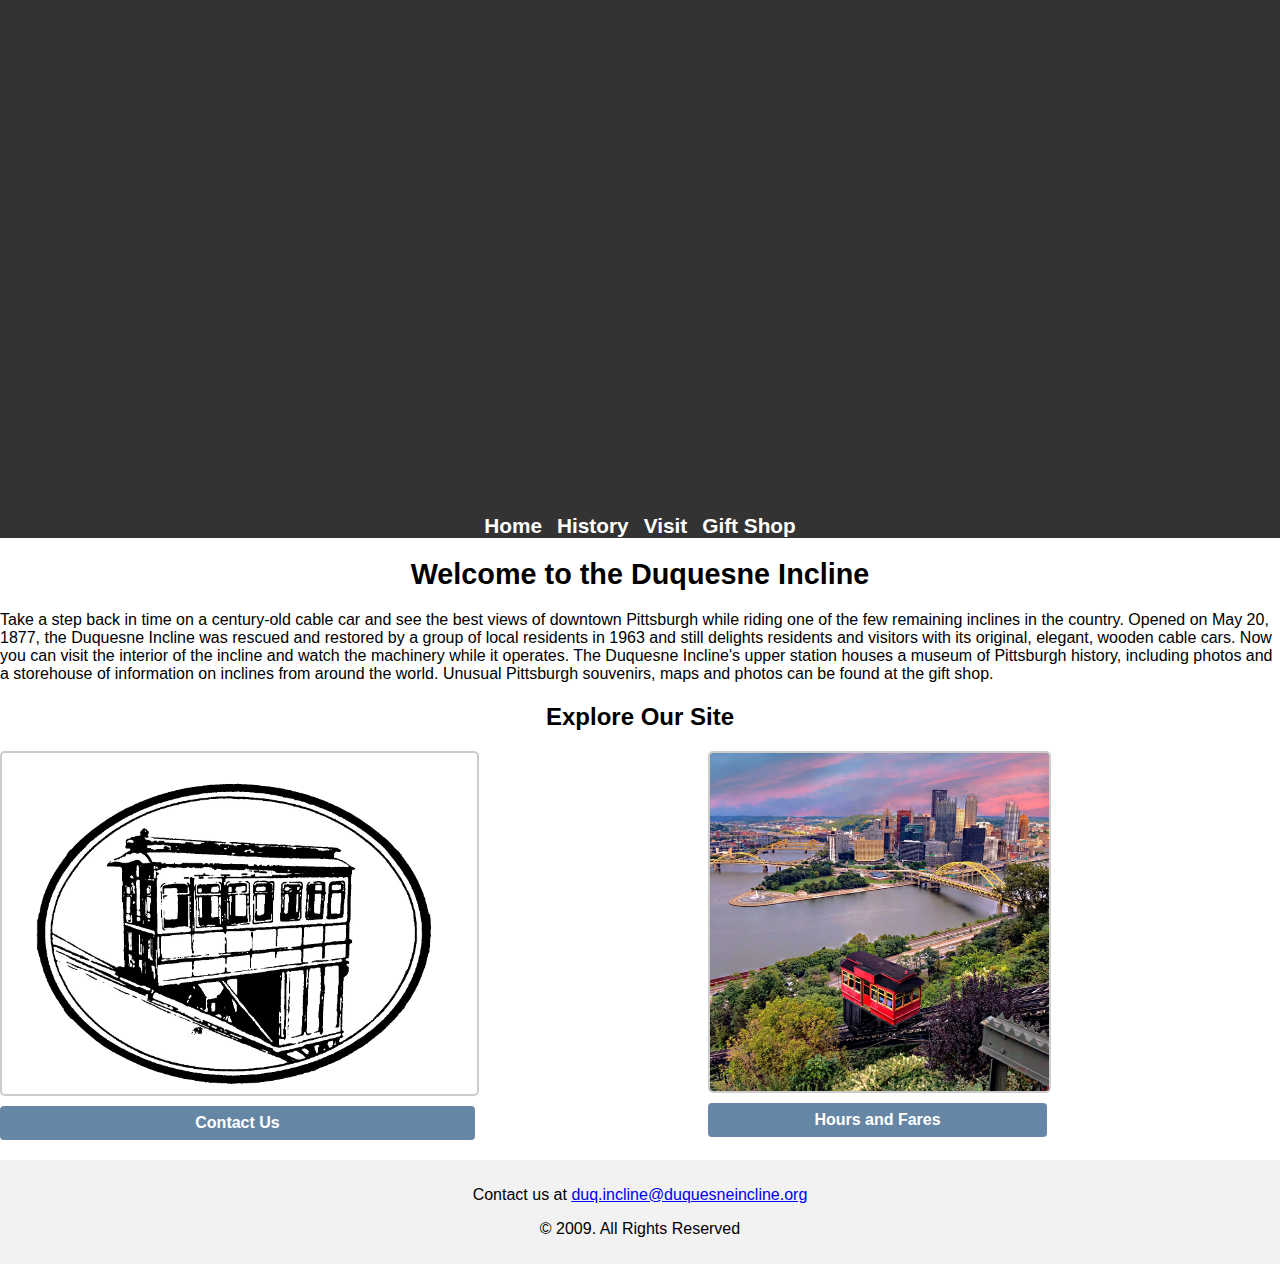
<file: webdevproject-ziyuelin/index.html>
<!DOCTYPE html>
<html lang="en">
<head>
  <meta charset="UTF-8" />
  <meta name="viewport" content="width=device-width, initial-scale=1.0" />
  <title>Duquesne Incline</title>
  <link rel="stylesheet" href="static/style.css" />
</head>
<body>
  <header>
    <iframe 
      src="https://www.youtube.com/embed/bSLvrz5GraI?autoplay=1&mute=1&loop=1&playlist=bSLvrz5GraI" 
      frameborder="0" 
      allow="autoplay; encrypted-media" 
      allowfullscreen
      width="1500" 
      height="500">
    </iframe>  
    <nav>
      <a class="nav-link" href="index.html">Home</a>
      <a class="nav-link" href="views/history.html">History</a>
      <a class="nav-link" href="views/visit.html">Visit</a>
      <a class="nav-link" href="views/shop.html">Gift Shop</a>
    </nav>
  </header>

  <main>
    <section id="welcome">
      <h1>Welcome to the Duquesne Incline</h1>
      <p>Take a step back in time on a century-old cable car and see the best views of downtown Pittsburgh while riding one of the few remaining inclines in the country. 
        Opened on May 20, 1877, the Duquesne Incline was rescued and restored by a group of local residents in 1963 and still delights residents and visitors with its original, elegant, wooden cable cars. Now you can visit the interior of the incline and watch the machinery while it operates. 
        The Duquesne Incline's upper station houses a museum of Pittsburgh history, including photos and a storehouse of information on inclines from around the world. Unusual Pittsburgh souvenirs, maps and photos can be found at the gift shop.</p>
    </section>

    <section id="features">
      <h2>Explore Our Site</h2>
      <div class="gallery">
        <div class="contact-container">
          <img src="static/image/DuqInclineLogo.jpg" alt="DuqIncline Logo"/>
          <a class="nav-link" href="views/contact.html">Contact Us</a>
        </div>

        <div class="contact-container small-img">
          <div class="img-link-wrapper">
            <img src="static/image/hours.jpg" alt="Hours and Fares"/>
            <a class="nav-link" href="views/hours.html">Hours and Fares</a>
          </div>
        </div>
      </div>
    </section>
  </main>

  <footer>
    <p>Contact us at <a href="mailto:info@duquesneincline.org">duq.incline@duquesneincline.org</a></p>
    <p>&copy; 2009. All Rights Reserved</p>
  </footer>

  <script src="static/script.js"></script>
</body>
</html>
</file>
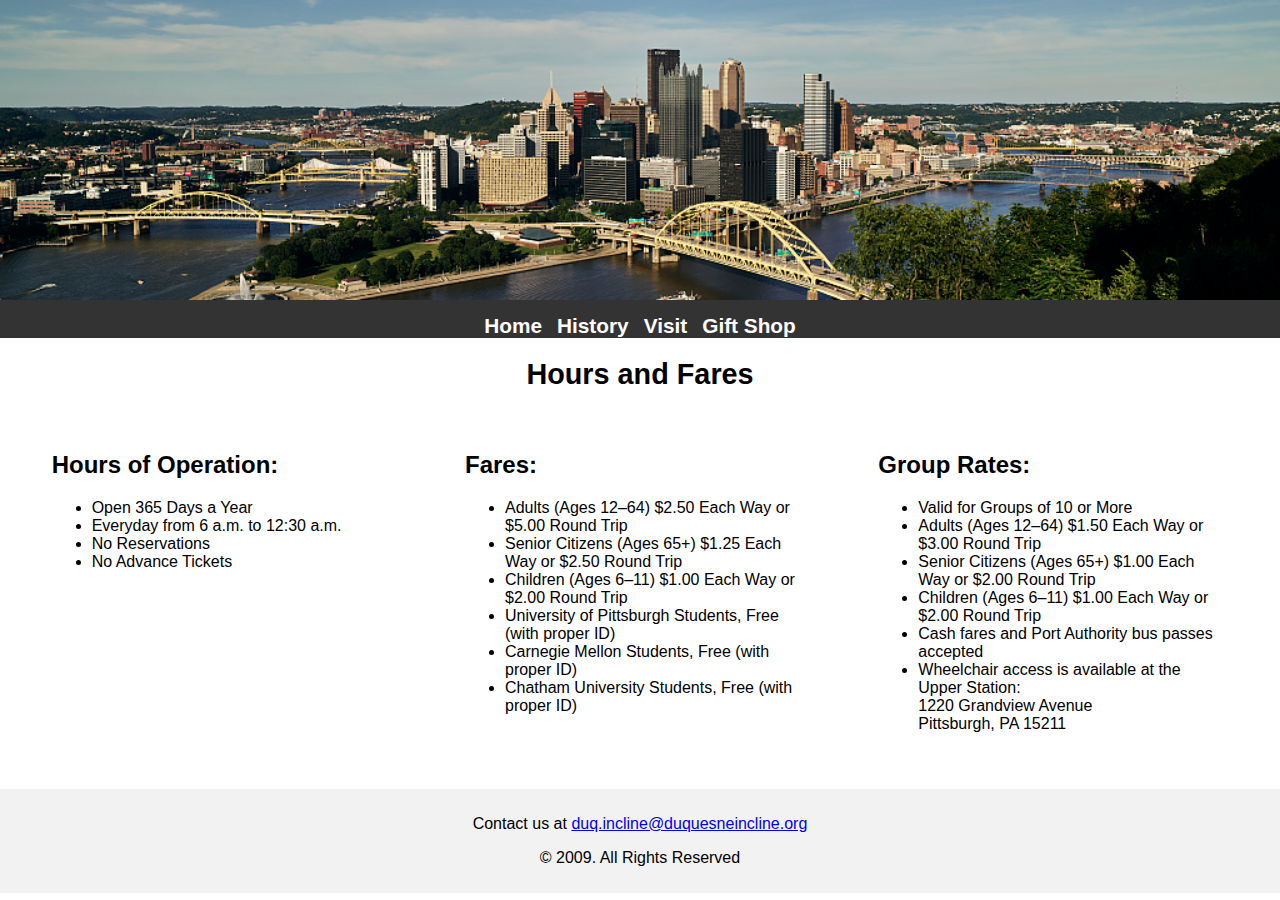
<file: webdevproject-ziyuelin/views/hours.html>
<!DOCTYPE html>
<html lang="en">
<head>
  <meta charset="UTF-8" />
  <meta name="viewport" content="width=device-width, initial-scale=1.0" />
  <title>Duquesne Incline</title>
  <link rel="stylesheet" href="../static/style.css" />
</head>
<body>
  <header>
    <img src="../static/image/banner.jpg" alt="Duquesne Incline Banner" width="500" height="380" />

    <nav>
      <a class="nav-link" href="../index.html">Home</a>
      <a class="nav-link" href="../views/history.html">History</a>
      <a class="nav-link" href="../views/visit.html">Visit</a>
      <a class="nav-link" href="../views/shop.html">Gift Shop</a>
    </nav>
  </header>

  <main>
    <h1>Hours and Fares</h1>

    <div class="info-sections">
      <div class="info-column">
        <h2>Hours of Operation:</h2>
        <ul>
          <li>Open 365 Days a Year</li>
          <li>Everyday from 6 a.m. to 12:30 a.m.</li>
          <li>No Reservations</li>
          <li>No Advance Tickets</li>
        </ul>
      </div>

      <div class="info-column">
        <h2>Fares:</h2>
        <ul>
          <li>Adults (Ages 12–64) $2.50 Each Way or $5.00 Round Trip</li>
          <li>Senior Citizens (Ages 65+) $1.25 Each Way or $2.50 Round Trip</li>
          <li>Children (Ages 6–11) $1.00 Each Way or $2.00 Round Trip</li>
          <li>University of Pittsburgh Students, Free (with proper ID)</li>
          <li>Carnegie Mellon Students, Free (with proper ID)</li>
          <li>Chatham University Students, Free (with proper ID)</li>
        </ul>
      </div>

      <div class="info-column">
        <h2>Group Rates:</h2>
        <ul>
          <li>Valid for Groups of 10 or More</li>
          <li>Adults (Ages 12–64) $1.50 Each Way or $3.00 Round Trip</li>
          <li>Senior Citizens (Ages 65+) $1.00 Each Way or $2.00 Round Trip</li>
          <li>Children (Ages 6–11) $1.00 Each Way or $2.00 Round Trip</li>
          <li>Cash fares and Port Authority bus passes accepted</li>
          <li>
            Wheelchair access is available at the Upper Station:
            <br />
            1220 Grandview Avenue<br />
            Pittsburgh, PA 15211
          </li>
        </ul>
      </div>
    </div>
  </main>

  <footer>
    <p>Contact us at <a href="mailto:info@duquesneincline.org">duq.incline@duquesneincline.org</a></p>
    <p>&copy; 2009. All Rights Reserved</p>
  </footer>

  <script src="../static/script.js"></script>
</body>
</html>
</file>
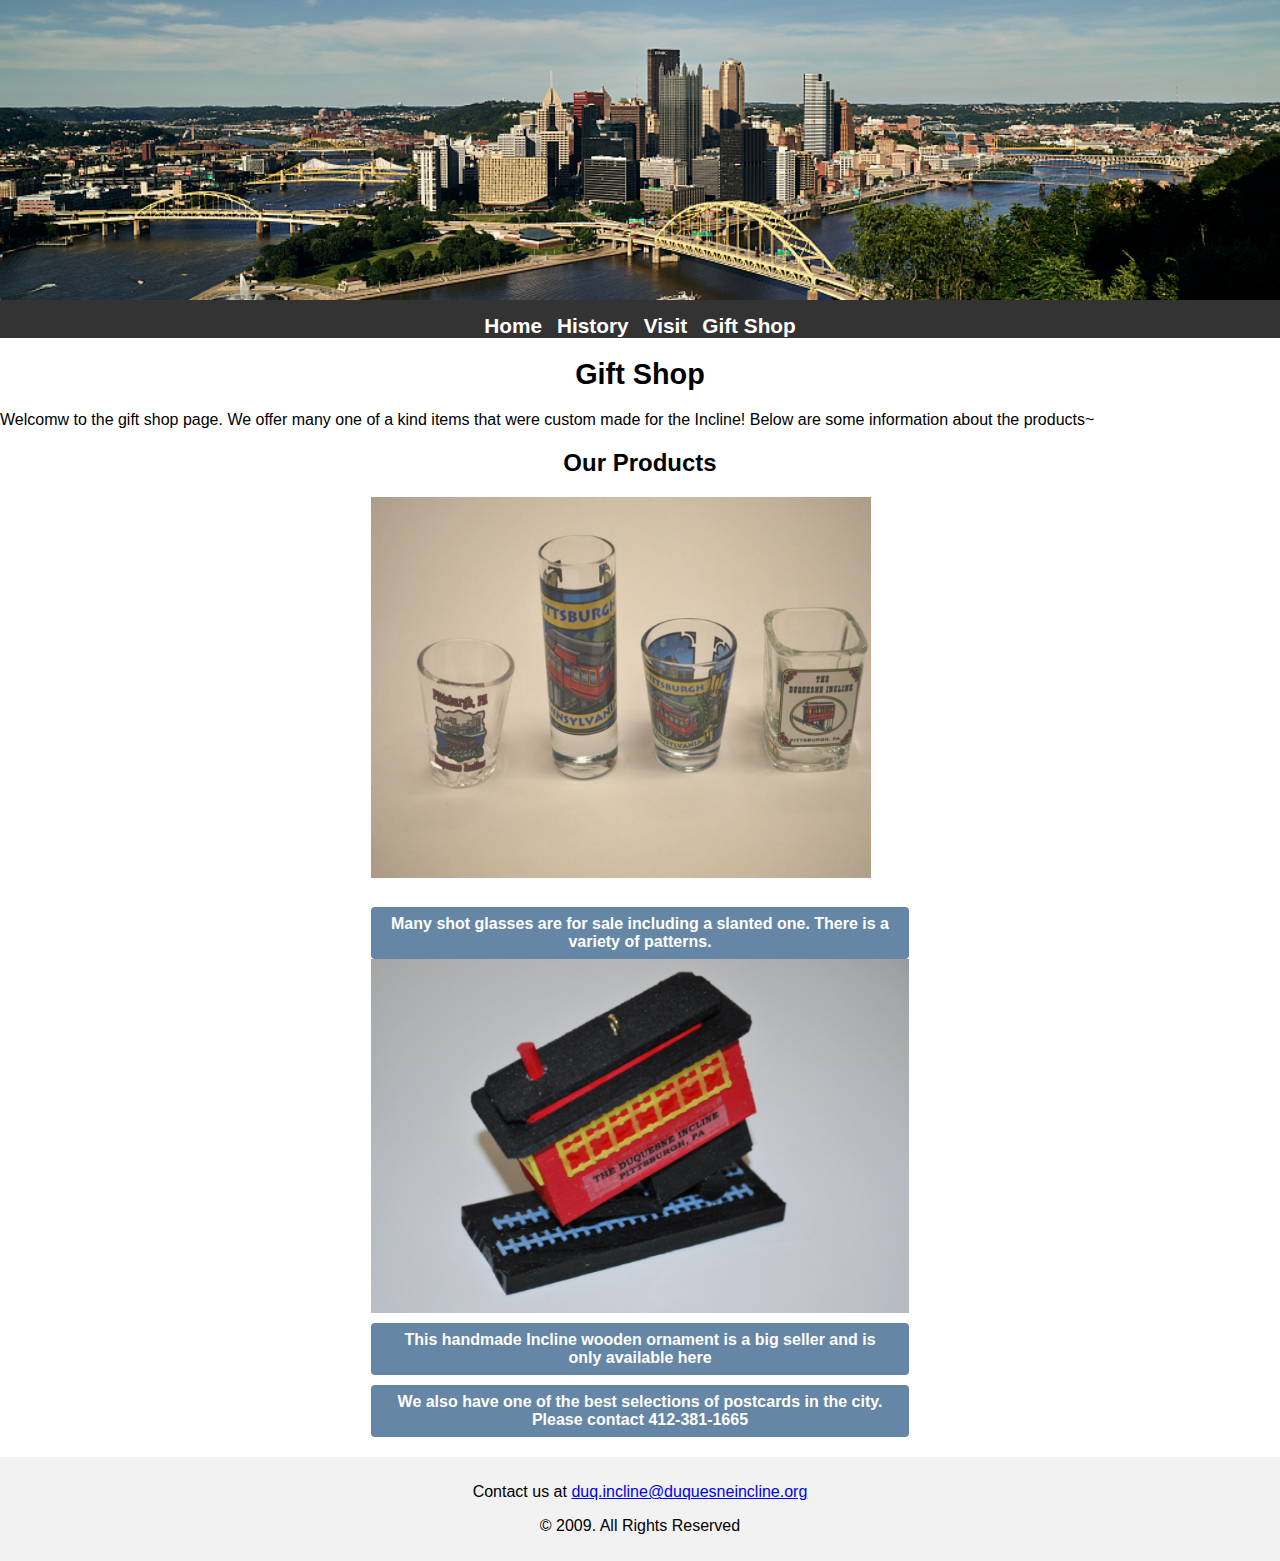
<file: webdevproject-ziyuelin/views/shop.html>
<!DOCTYPE html>
<html lang="en">
<head>
  <meta charset="UTF-8" />
  <meta name="viewport" content="width=device-width, initial-scale=1.0" />
  <title>Duquesne Incline</title>
  <link rel="stylesheet" href="../static/style.css" />
</head>
<body>
  <header>
    <img src="../static/image/banner.jpg" alt="Duquesne Incline Banner" width="500" height="380" />
    <nav>
      <a class="nav-link" href="../index.html">Home</a>
      <a class="nav-link" href="../views/history.html">History</a>
      <a class="nav-link" href="../views/visit.html">Visit</a>
      <a class="nav-link" href="../views/shop.html">Gift Shop</a>
    </nav>
  </header>

  <main>
    <section id="welcome">
      <h1>Gift Shop</h1>
      <p>Welcomw to the gift shop page. We offer many one of a kind items that were custom made for the Incline! Below are some information about the products~</p>
    </section>

    <section id="features">
      <h2>Our Products</h2>
      <div class="contact-container small-img">
        <div class="img-link-wrapper">
          <div id="shotGlassSlideshow">
            <img class="slide active" src="../static/image/shotGlass.jpg" alt="Shot Glass 1"/>
            <img class="slide" src="../static/image/shotGlass2.jpg" alt="Shot Glass 2"/>
            <img class="slide" src="../static/image/shotGlass3.jpg" alt="Shot Glass 3"/>
          </div>
          <a class="nav-link">Many shot glasses are for sale including a slanted one. There is a variety of patterns.</a>
        </div>

        <div class="contact-container small-img">
          <div class="img-link-wrapper">
            <img src="../static/image/ornament.jpg" alt="Wooden Ornament"/>
            <a class="nav-link">This handmade Incline wooden ornament is a big seller and is only available here</a>
          </div>
          <div class="img-link-wrapper">
            <a class="nav-link">We also have one of the best selections of postcards in the city. Please contact 412-381-1665</a>
          </div>
        </div>
      </div>
    </section>
  </main>

  <footer>
    <p>Contact us at <a href="mailto:info@duquesneincline.org">duq.incline@duquesneincline.org</a></p>
    <p>&copy; 2009. All Rights Reserved</p>
  </footer>

  <script src="../static/script.js"></script>
</body>
</html>
</file>
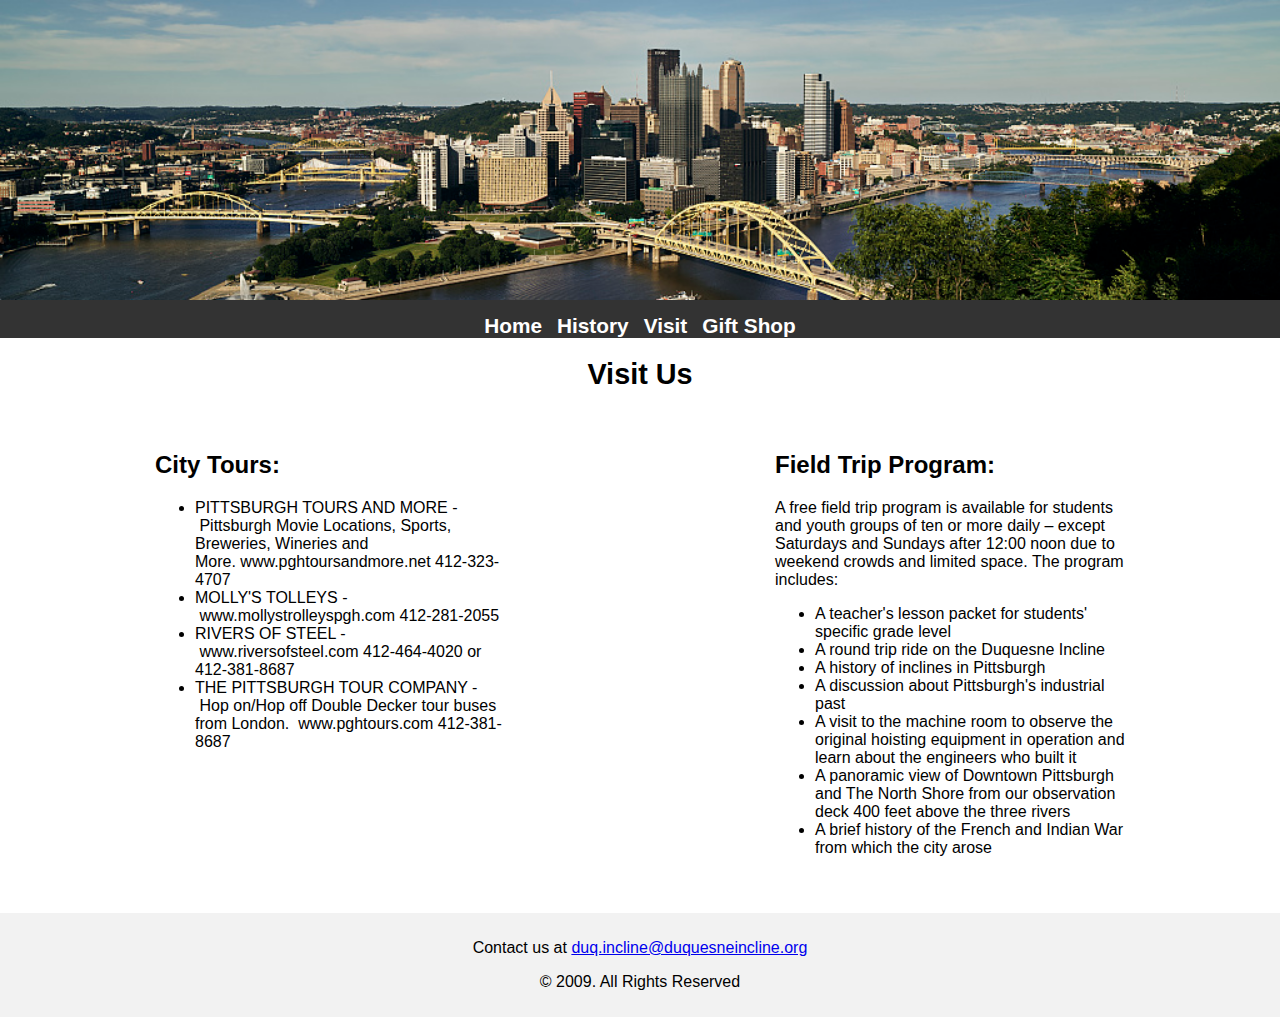
<file: webdevproject-ziyuelin/views/visit.html>
<!DOCTYPE html>
<html lang="en">
<head>
  <meta charset="UTF-8" />
  <meta name="viewport" content="width=device-width, initial-scale=1.0" />
  <title>Duquesne Incline</title>
  <link rel="stylesheet" href="../static/style.css" />
</head>
<body>
  <header>
    <img src="../static/image/banner.jpg" alt="Duquesne Incline Banner" width="500" height="380" />

    <nav>
      <a class="nav-link" href="../index.html">Home</a>
      <a class="nav-link" href="../views/history.html">History</a>
      <a class="nav-link" href="../views/visit.html">Visit</a>
      <a class="nav-link" href="../views/shop.html">Gift Shop</a>
    </nav>
  </header>

  <main>
    <h1>Visit Us</h1>

    <div class="info-sections">
      <div class="info-column">
        <h2>City Tours:</h2>
        <ul>
          <li>PITTSBURGH TOURS AND MORE - Pittsburgh Movie Locations, Sports, Breweries, Wineries and More. www.pghtoursandmore.net 412-323-4707</li>
          <li>MOLLY'S TOLLEYS - www.mollystrolleyspgh.com 412-281-2055</li>
          <li>RIVERS OF STEEL - www.riversofsteel.com 412-464-4020 or 412-381-8687</li>
          <li>THE PITTSBURGH TOUR COMPANY - Hop on/Hop off Double Decker tour buses from London.  www.pghtours.com 412-381-8687 </li>
        </ul>
      </div>

      <div class="info-column">
        <h2>Field Trip Program: </h2>
        <a class="nav-link">A free field trip program is available for students and youth groups of ten or more daily – except Saturdays and Sundays after 12:00 noon due to weekend crowds and limited space. The program includes:</a>
        <ul>
          <li>A teacher's lesson packet for students' specific grade level</li>
          <li>A round trip ride on the Duquesne Incline</li>
          <li>A history of inclines in Pittsburgh</li>
          <li>A discussion about Pittsburgh's industrial past</li>
          <li>A visit to the machine room to observe the original hoisting equipment in operation and learn about the engineers who built it</li>
          <li>A panoramic view of Downtown Pittsburgh and The North Shore from our observation deck 400 feet above the three rivers</li>
          <li>A brief history of the French and Indian War from which the city arose</li>
        </ul>
      </div>
    </div>
  </main>

  <footer>
    <p>Contact us at <a href="mailto:info@duquesneincline.org">duq.incline@duquesneincline.org</a></p>
    <p>&copy; 2009. All Rights Reserved</p>
  </footer>

  <script src="../static/script.js"></script>
</body>
</html>
</file>
<file: webdevproject-ziyuelin/static/style.css>
body {
    font-family: Arial, sans-serif;
    margin: 0;
    padding: 0;
  }
  
  header {
    background-color: #333;
    color: #fff;
    text-align: center;
  }
  
  header img {
    width: 100%;
    max-height: 300px;
    object-fit: cover;
  }

  #map {
    width: 300px;
    height: 300px;
  }
  
  nav {
    display: flex;
    justify-content: center;
    gap: 15px; 
    margin: 10px 0;
  }
  
  nav a.nav-link {
    text-decoration: none;
    color: white;
    font-weight: bold;
    font-size: 1.3em;
  }

  .wikipedia-image {
    display: block;
    margin: 20px auto;
    max-width: 500px; 
    width: 100%;
  }

  .read-more-link {
    display: block;
    text-align: center;
    margin-bottom: 20px;
    font-size: 1.1rem;
    text-decoration: none;
    color: rgb(87, 125, 162);
  }
  .read-more-link:hover {
    text-decoration: underline;
  }

  main h1 {
    text-align: center;
    margin: 20px 0;
    font-weight: bold;
    font-size: 1.8em;
  }

  .info-sections {
    display: flex;
    justify-content: space-around; 
    max-width: 1400px;            
    margin: 0 auto;               
    padding: 20px;
  }
  
  .info-column {
    flex: 1;
    margin: 0 10px;
    max-width: 350px; 
  }

  .info-column ul li a {
    text-decoration: none;
    color: inherit;
  }

  #mailing-list-form {
    margin-top: 20px;
  }
  #mailing-list-form div {
    margin-bottom: 10px;
  }
  #mailing-list-form label {
    display: inline-block;
    width: 200px;
    vertical-align: top;
  }
  #mailing-list-form input[type="text"],
  #mailing-list-form input[type="email"],
  #mailing-list-form input[type="tel"] {
    width: 250px;
    padding: 5px;
  }
  #mailing-list-form button {
    padding: 8px 15px;
    font-size: 1rem;
  }
  
  #features {
    margin-top: 20px;
    text-align: center;
  }
  
  .gallery {
    display: flex;
  }
  
  .gallery img {
    width: 30%;
    border: 2px solid #ccc;
    border-radius: 5px;
  }

  contact-container {
    flex: 1;              
    padding: 10px;        
    box-sizing: border-box;
    text-align: center;
  }
  .contact-container img {
    width: 100%;          
    height: auto;         
    display: block;
  }
  
  .contact-container a {
    display: block;   
    padding: 8px 16px;       
    color: #fff;             
    background-color: #6686A5ff;; 
    text-decoration: none;   
    border-radius: 4px;      
    font-weight: bold;
    margin-top: 10px;
    text-align: center;        
  }
  
  .contact-container a:hover {
    background-color: rgb(86, 125, 163);; 
  }

  .small-img .img-link-wrapper {
    width: 42%;          
    margin: 0 auto;      
    text-align: center;  
  }
  
  .small-img .img-link-wrapper img {
    display: block;
    width: 100%;         
    height: auto;        
  }
  
  .small-img .img-link-wrapper a {
    display: block;      
    margin-top: 10px;    
    padding: 8px 16px;
    color: #fff;
    background-color: #6686A5ff;
    text-decoration: none;
    border-radius: 4px;
    font-weight: bold;
    text-align: center;  
  }
  
  .small-img .img-link-wrapper a:hover {
    background-color: rgb(86, 125, 163);
  }

  #shotGlassSlideshow {
    position: relative;
    width: 500px; 
    height: 400px; 
    overflow: hidden;
    margin-bottom: 10px;
  }

  #shotGlassSlideshow img {
    position: absolute;
    top: 0;
    left: 0;
    width: 100%;
    height: auto;
    opacity: 0;
    transition: opacity 1s ease-in-out;
  }

  #shotGlassSlideshow img.active {
    opacity: 1;
  }

  .contact-table {
    width: 100%;
    border-collapse: collapse;
    margin-bottom: 20px;
  }
  .contact-table th,
  .contact-table td {
    border: 1px solid #ddd;
    padding: 8px;
    text-align: left;
  }
  .contact-table th {
    background-color: #f2f2f2;
    font-weight: bold;
  }
  
  footer {
    background-color: #f2f2f2;
    text-align: center;
    padding: 10px 0;
    margin-top: 20px;
  }
</file>
